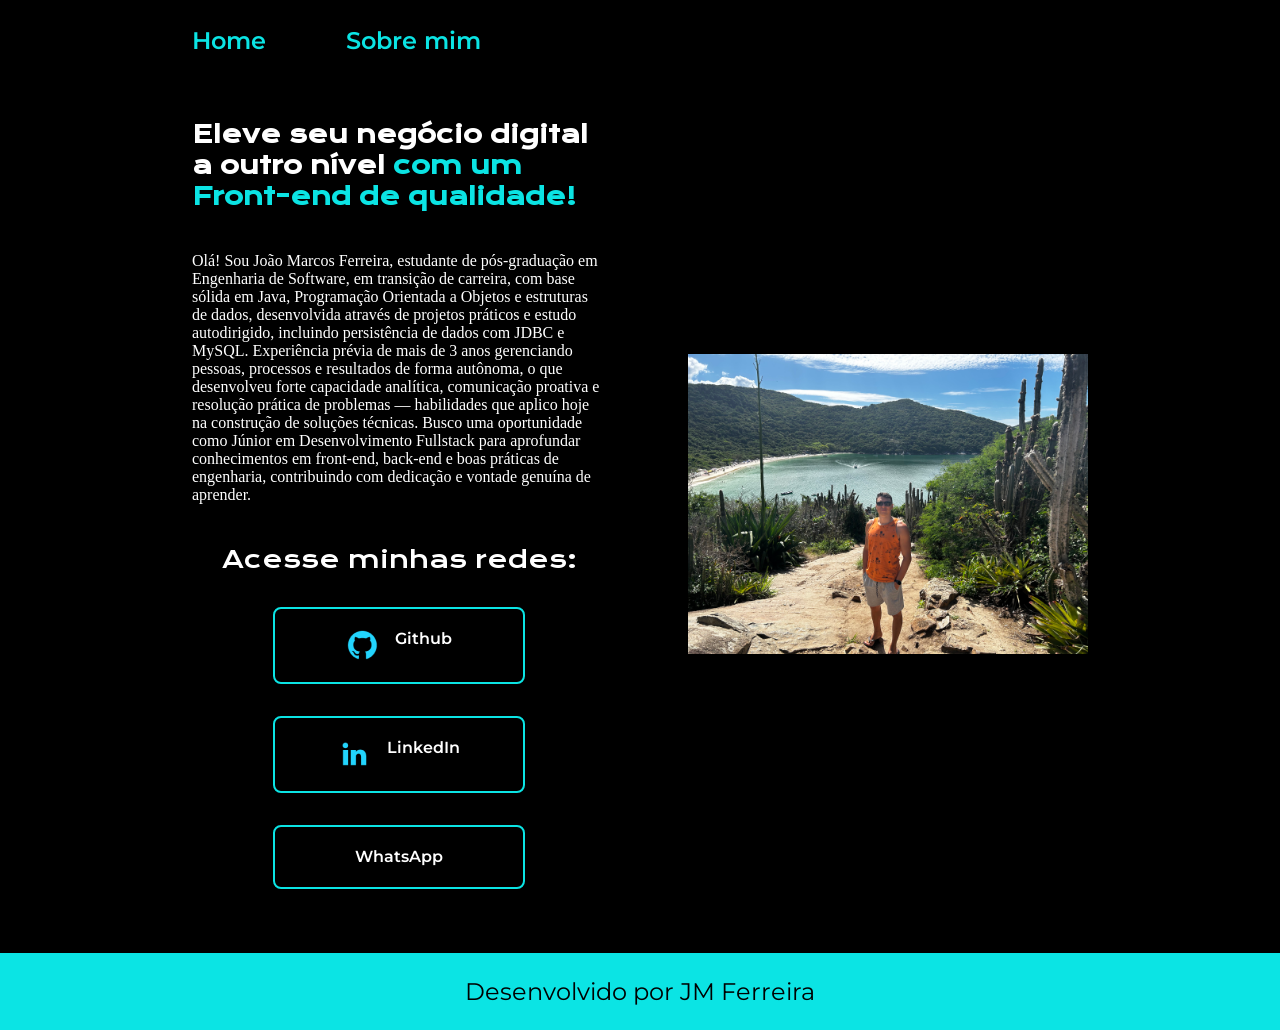
<file: index.html>
<!DOCTYPE html>
<html lang="pt-br">
<head>
    <meta charset="UTF-8">
    <meta name="viewport" content="width=device-width, initial-scale=1.0">
    <title>Portfolio</title>
    <link rel="stylesheet" href="./estilos/style.css">
</head>

<body>
    <header class="cabecalho">
        <nav class="cabecalho__menu">
            <a href="index.html" class="cabecalho__menu__link">Home</a>
            <a href="about.html" class="cabecalho__menu__link">Sobre mim</a>
        </nav>
    </header>
    <main class="apresentacao">
        <section class="apresentacao__conteudo">
            <h1 class="apresentacao__conteudo__titulo">Eleve seu negócio digital a outro nível <strong class="titulo-destaque">com um Front-end de qualidade!</strong>
            </h1>
            <p class="apresentaco__conteudo__texto">Olá! Sou João Marcos Ferreira, estudante de pós-graduação em Engenharia de Software, em transição de carreira, com base sólida em Java, Programação Orientada a Objetos e estruturas de dados, desenvolvida através de projetos práticos e estudo autodirigido, incluindo persistência de dados com JDBC e MySQL. Experiência prévia de mais de 3 anos gerenciando pessoas, processos e resultados de forma autônoma, o que desenvolveu forte capacidade analítica, comunicação proativa e resolução prática de problemas — habilidades que aplico hoje na construção de soluções técnicas. Busco uma oportunidade como Júnior em Desenvolvimento Fullstack para aprofundar conhecimentos em front-end, back-end e boas práticas de engenharia, contribuindo com dedicação e vontade genuína de aprender.</p>
        
            <div class="apresentacao__links">
                <h2 class="apresentacao__links__subtitulo">Acesse minhas redes:</h2>
            <a class="apresentacao__links__navegacao" href="https://github.com/Feitanrx" target="_blank">
                    <img src="../midia/github.png" alt="">Github</a>

            <a class="apresentacao__links__navegacao" href="https://www.linkedin.com/in/joaoferreiradev-/" target="_blank"> 
                <img src="../midia/linkedin.png" alt="">LinkedIn</a>
            <a class="apresentacao__links__navegacao" href="https://wa.me/5522999585576">WhatsApp</a>
            </div>
        </section>
    <img class="apresentacao__img" src="../midia/IMG_4189.jpg" alt="Joao foto">
    
    </main>
<footer>
    <p class="rodape">Desenvolvido por JM Ferreira</p>
</footer>
</body>
</html>
</file>
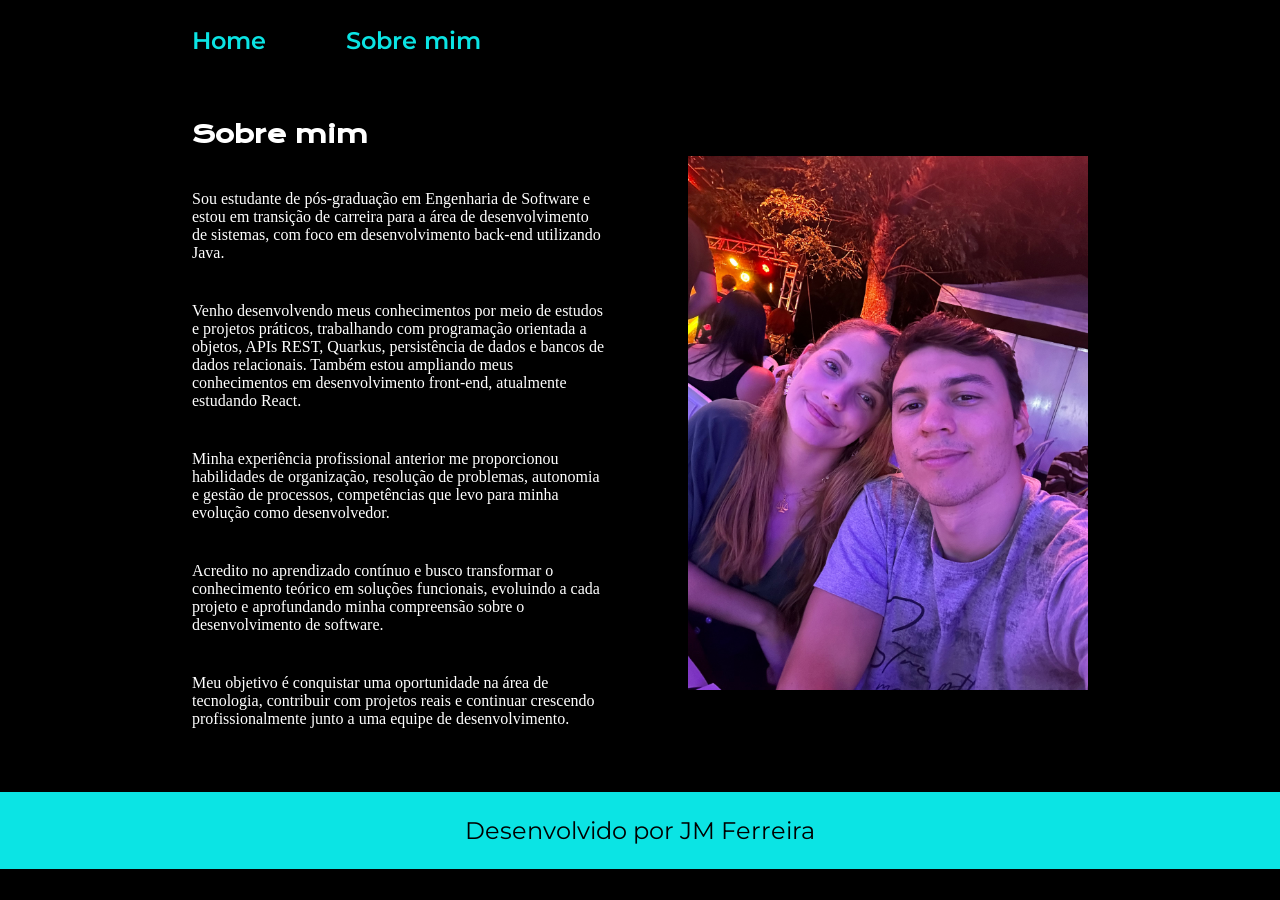
<file: about.html>
<!DOCTYPE html>
<html lang="pt-br">
<head>
    <meta charset="UTF-8">
    <meta name="viewport" content="width=device-width, initial-scale=1.0">
    <title>About</title>
    <link rel="stylesheet" href="./estilos/style.css">
</head>
<body>
    <h1></h1>
    <header class="cabecalho">
        
        <nav class="cabecalho__menu">
            <a href="index.html" class="cabecalho__menu__link">Home</a>
            <a href="about.html" class="cabecalho__menu__link">Sobre mim</a>
        </nav>
    </header>
    <main class="apresentacao">
        <section class="apresentacao__conteudo">
            <h1 class="apresentacao__conteudo__titulo">Sobre mim</h1>
            <p class="apresentaco__conteudo__texto">Sou estudante de pós-graduação em Engenharia de Software e estou em transição de carreira para a área de desenvolvimento de sistemas, com foco em desenvolvimento back-end utilizando Java.</p>

<p class="apresentaco__conteudo__texto">Venho desenvolvendo meus conhecimentos por meio de estudos e projetos práticos, trabalhando com programação orientada a objetos, APIs REST, Quarkus, persistência de dados e bancos de dados relacionais. Também estou ampliando meus conhecimentos em desenvolvimento front-end, atualmente estudando React.</p>

<p class="apresentaco__conteudo__texto">Minha experiência profissional anterior me proporcionou habilidades de organização, resolução de problemas, autonomia e gestão de processos, competências que levo para minha evolução como desenvolvedor.</p>

<p class="apresentaco__conteudo__texto">Acredito no aprendizado contínuo e busco transformar o conhecimento teórico em soluções funcionais, evoluindo a cada projeto e aprofundando minha compreensão sobre o desenvolvimento de software.</p>

<p class="apresentaco__conteudo__texto">Meu objetivo é conquistar uma oportunidade na área de tecnologia, contribuir com projetos reais e continuar crescendo profissionalmente junto a uma equipe de desenvolvimento.</p>
            
        </section>
        
        <img src="../midia/IMG_4376.jpg" alt="foto Joao">
    </main>
    <footer>
        <p class="rodape">Desenvolvido por JM Ferreira</p>
    </footer>
</body>
</html>
</file>
<file: estilos/style.css>
@import url('https://fonts.googleapis.com/css2?family=Bebas+Neue&family=Krona+One&family=Montserrat:ital,wght@0,100..900;1,100..900&family=Sour+Gummy:ital,wght@0,100..900;1,100..900&display=swap');

:root {
    --cor-primaria: #000000;
    --cor-secundaria: #ffffff;
    --cor-terciaria: #0be4e4;
    --cor-hover: #012E40;

    --fonte-primaria: "Krona One", sans-serif;
    --fonte-secundaria:'Montserrat', sans-serif;
}


* {
    margin: 0;
    padding: 0;
}



body {
    /* height: 100vh; */
    background-color: var(--cor-primaria);
    color: var(--cor-secundaria);
    box-sizing: border-box;
}
.cabecalho {
    padding: 2% 0 0 15%;
}
.cabecalho__menu{
    display: flex;
    gap: 80px;
}
.cabecalho__menu__link {
    font-family: var(--fonte-secundaria);
    font-size: 1.5rem;
    font-weight: 600;
    color: var(--cor-terciaria);
    text-decoration: none;
    
}
main>img {
max-width: 400px;
margin: 0 0 0 0 ;
}
.apresentacao{
    padding: 5% 15%;
    display: flex;
    align-items: center;
    gap: 82px;
    justify-content: space-between;
    
}
.apresentacao__conteudo{
    width: 50%;
    display: flex;
    flex-direction: column;
    gap: 40px;

}
.apresentacao__conteudo__titulo{
    font-size: 2,25rem;
    font-family: var(--fonte-primaria);
    
}

.titulo-destaque {
    color: var(--cor-terciaria);
    
}

.apresentacao__conteudo__texto{
    font-size: 1.5rem;
    font-family: var(--fonte-secundaria);
}
.apresentacao__links{
    display: flex;
    flex-direction: column;
    justify-content: space-between;
    align-items: center;
    gap: 32px;
}

.apresentacao__links__subtitulo{
    font-family: var(--fonte-primaria);
    font-weight: 400;
    font-size: 1.5rem;
}
.apresentacao__links__navegacao{
    /* background-color: #22d4fd; ctrl+k+c pra comentar*/
    
    display: flex;
    justify-content: center;
    gap: 16px;
    text-align: center;
    flex-direction: row ;
    vertical-align: center;
    border-radius: 8px;
    width: 60%;
    padding: 20.5px 0;
    text-decoration: none;
    color: var(--cor-secundaria);
    font-family: var(--fonte-secundaria);
    font-weight: 600;
    border: 2px solid var(--cor-terciaria);

}

.apresentacao__links__navegacao:hover{
    background-color: var(--cor-hover);
}

.apresentacao__img{
    width: 50%;

}

.rodape{
    color: var(--cor-primaria);
    background-color: var(--cor-terciaria);
    padding: 24px;
    text-align: center;
    font-family: var(--fonte-secundaria);
    font-size: 1.5rem;
    font-weight: 400;
}

@media (max-width: 1200px) {

.cabecalho {
    padding: 10%;
}
.cabecalho__menu{
    justify-content: center;
}



.apresentacao{
    flex-direction: column-reverse;
    
}

.apresentacao__conteudo {
    width: auto;
}

}

@media (max-width: 480px){

}

@media (max-width: 800px){

}



@media (min-width: 480px ) and (max-width: 800px){

}
</file>
